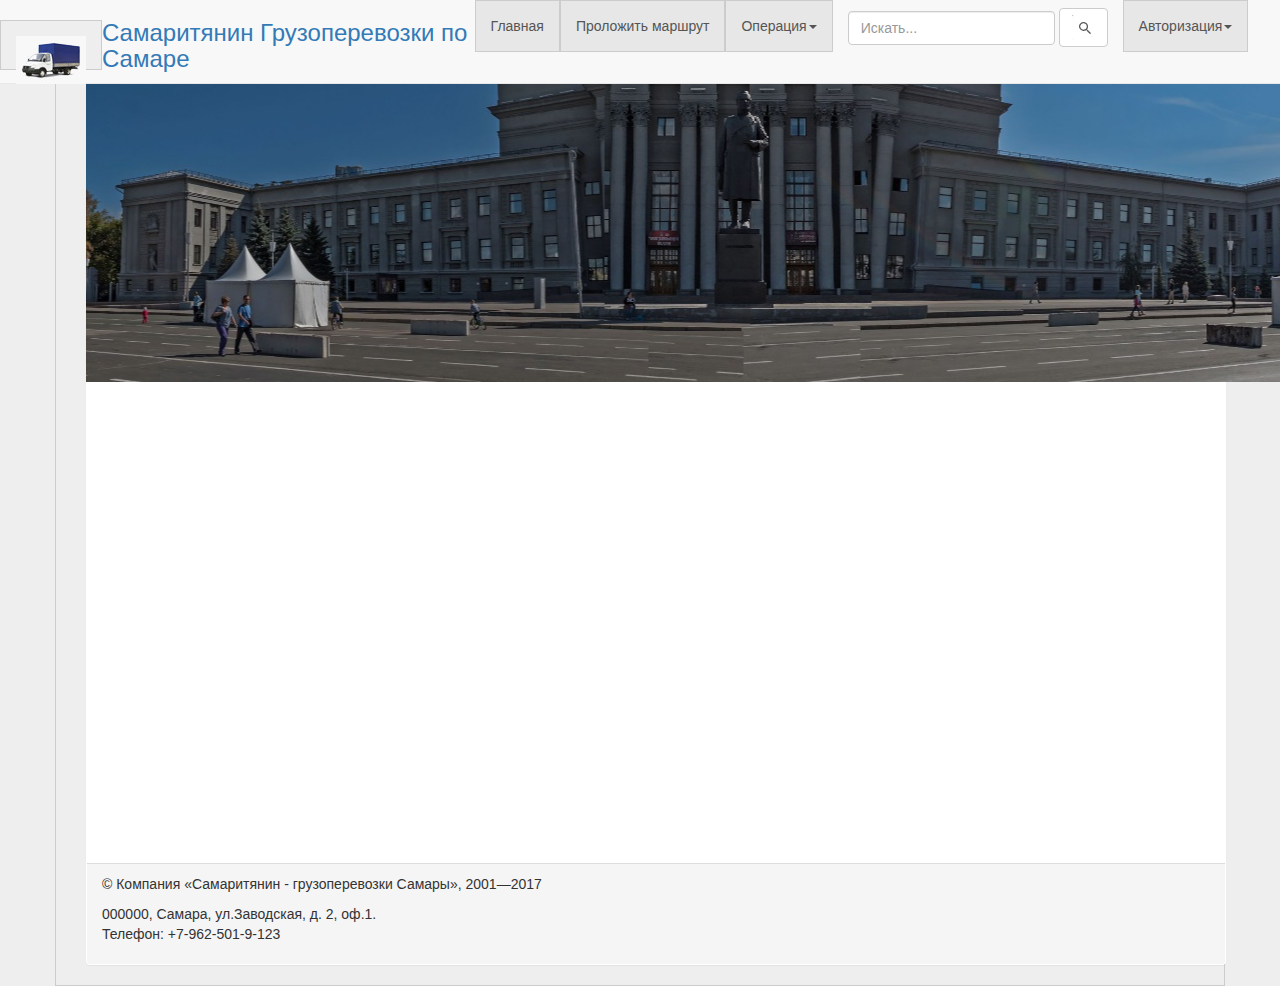
<file: index.html>
<!DOCTYPE html>
<html lang="en">
  <head>
    <meta charset="utf-8">
    <meta http-equiv="X-UA-Compatible" content="IE=edge">
    <meta name="viewport" content="width=device-width, initial-scale=1">
    <title>Bootstrap 101 Template</title>
    <link href="css/bootstrap.min.css" rel="stylesheet">
    <link href="css/style.css" rel="stylesheet">
    <!--[if lt IE 9]>
      <script src="https://oss.maxcdn.com/html5shiv/3.7.3/html5shiv.min.js"></script>
      <script src="https://oss.maxcdn.com/respond/1.4.2/respond.min.js"></script>
    <![endif]-->
  </head>
  <body class="main_page container block" style="padding-top: 1px;">
     
      <script src="https://ajax.googleapis.com/ajax/libs/jquery/1.12.4/jquery.min.js"></script>
      <script src="js/bootstrap.min.js"></script>
  
  
  <div class="container">
	<nav class="navbar navbar-default navbar-fixed-top" role="navigation">
  	<div class="container-fluid">
    <!-- Brand and toggle get grouped for better mobile display -->
    <div class="navbar-header">
      <button type="button" class="navbar-toggle" data-toggle="collapse" data-target="#bs-example-navbar-collapse-1">
            <span class="sr-only" >Toggle navigation</span>
            <span class="icon-bar"></span>
            <span class="icon-bar"></span>
            <span class="icon-bar"></span>
          </button>
      <a class="navbar-brand block" href="#"><img  src="img/gaz-tentcopy.jpg"><a  href="#"><h3 class="visible-lg visible-md" >Самаритянин Грузоперевозки по Самаре </h3></a> </img></a>
    </div>
	<div class="collapse navbar-collapse" id="bs-example-navbar-collapse-1">
      <ul class="nav navbar-nav">
        <li class="active block"><a href="#">Главная</a></li>
        <li class="active block"><a href="#">Проложить маршрут</a></li>
        <li class="dropdown active block">
          <a href="#" class="dropdown-toggle" data-toggle="dropdown">Операция<b class="caret"></b></a>
          <ul class="dropdown-menu">
            <li><a href="#">Заказать машину</a></li>
            <li><a href="#"></a></li>
            <li><a href="#">Что-то еще</a></li>
            <li class="divider"></li>
            <li><a href="#">Отдельная ссылка</a></li>
            <li class="divider"></li>
            <li><a href="#">Еще одна отдельная ссылка</a></li>
          </ul>
        </li>
      </ul>
      <form class="navbar-form navbar-left" role="search">
        <div class="form-group">
          <input type="text" class="form-control" placeholder="Искать...">
        </div>
        <button type="submit" style="width: 20; height: 20;" class="btn btn-default"><img  src="img/lupa.jpg"></button>
      </form>
 	<ul class="nav navbar-nav navbar-left">
        <!--li><a href="#">Ссылка</a></li-->
        <li class="dropdown active block">
          <a href="#" class="dropdown-toggle" data-toggle="dropdown">Авторизация<b class="caret"></b></a>
          <ul class="dropdown-menu">
            <div class="form-group">
          <li><input type="text" class="form-control" placeholder="Логин...">
        </li>
            <li><input type="text" class="form-control" placeholder="Пароль"></li>
            <li><button type="submit" style="width:100%; height: 30px;" class="btn btn-default">Вход</button></li></div>
            <li class="divider"></li>
            <li><a href="#">Регистрация</a></li>
          </ul>
        </li>
      </ul>
    </div><!-- /.navbar-collapse -->
  </div><!-- /.container-fluid -->
	</nav>
  	<div class="map__shadow clearfix" style="position : absolute;height : 380px;width : 100%;background : url(img/сайт2.jpg) repeat-y center 0;"></div>
  	<div class="map__shadow " style="position : absolute;height : 380px;width : 100%;background : url(img/сайт1.jpg) repeat-y center 0;"></div>
  	
  	<div class="container">
  		<div class="row">
  			<div class="col-md-8 col-md-push-4 block">
				<div class="row">
					<div class="col-sm-4"><h2>content1</h2>
					<hr class="hidden-lg hidden-md">
					
					</div>
				</div>  				
  			</div>
  			
  		</div>
  	</div>
  			
  	<div class="panel map" style="padding-top : 385px;">
    		<p></p>
    		<div id="map" style="width:450px; height:400px">
    		
    		<script src="http://api-maps.yandex.ru/2.0/?load=package.full&lang=ru-RU" type="text/javascript"></script>
    		
    		<script>
    			var myMap;
    			ymaps.ready(init);
    			function init(){
    				myMap = new ymaps.Map("map", {
    					center:[53.16,50.13],
    					zoom: 10
    				});
    			}
    		</script>
  	</div>
  		
	
	  	
  	<div class="panel-footer">
  		<div class="footer-address">
      		<p class="footer-address__text">© Компания «Самаритянин - грузоперевозки Самары», 2001—2017</p>
      		<p class="footer-address__text">000000, Самара, ул.Заводская, д. 2, оф.1.<br>Телефон: +7-962-501-9-123 <span style="display:none">no-skype</span></p>
              
        </div>
    </div>
  </div>
		  
  </body>
</html>
</file>
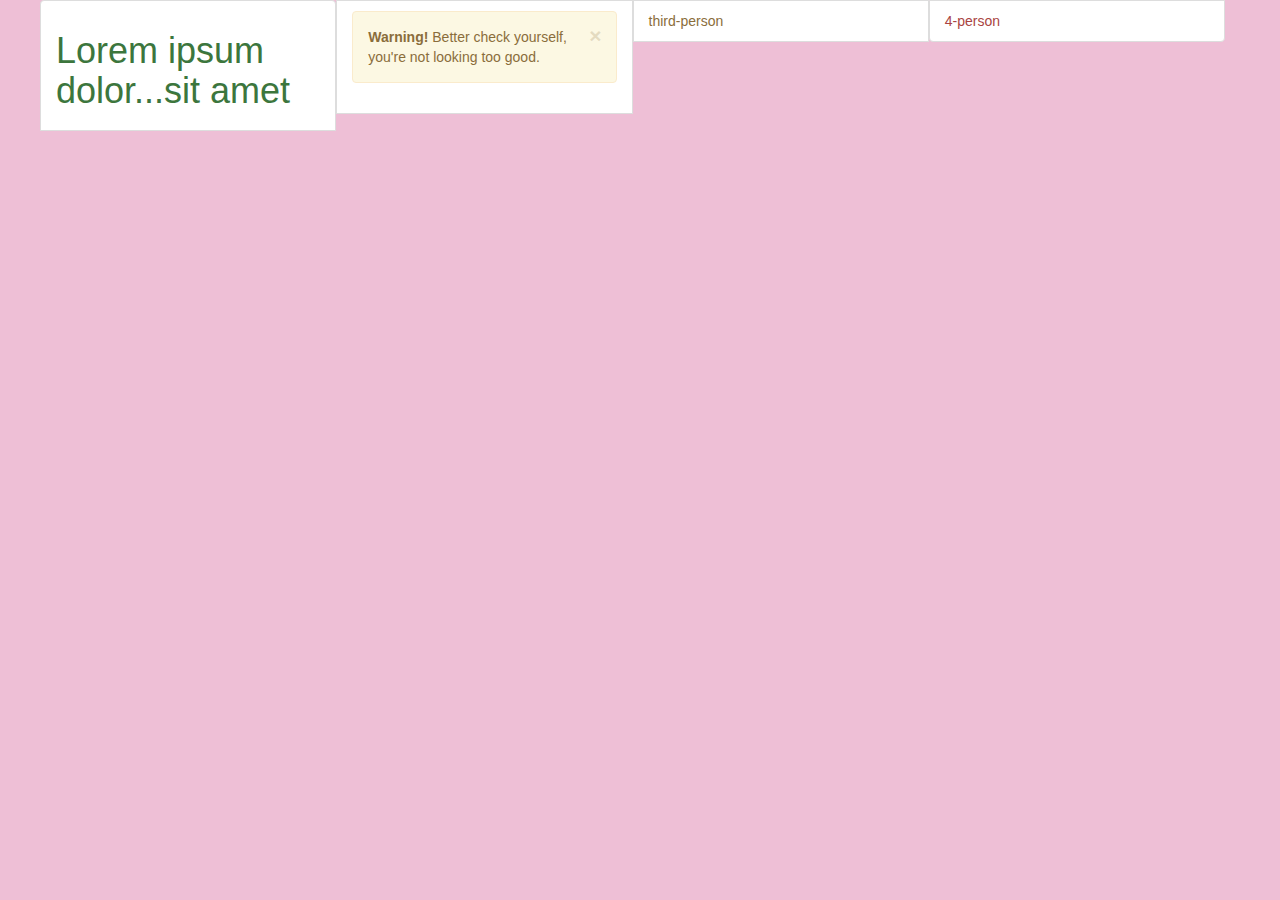
<file: index2.html>
<!DOCTYPE html>
<html lang="en">
  <head>
    <meta charset="utf-8">
    <meta http-equiv="X-UA-Compatible" content="IE=edge">
    <meta name="viewport" content="width=device-width, initial-scale=1">
    <title>Bootstrap 101 Template</title>
    <link href="css/bootstrap.min.css" rel="stylesheet">
    <link href="css/style.css" rel="stylesheet">
    <!--[if lt IE 9]>
      <script src="https://oss.maxcdn.com/html5shiv/3.7.3/html5shiv.min.js"></script>
      <script src="https://oss.maxcdn.com/respond/1.4.2/respond.min.js"></script>
    <![endif]-->
  </head>
  <body>
    <div class="container list-group"> 
      <div class="row">
        <a href="#" class="col-md-3 col-sm-6 block list-group-item list-group-item-success">
          <h1>Lorem ipsum dolor...sit amet</h1> 
        </a>
        
        <a href="#" class="col-md-3 col-sm-6 block list-group-item list-group-item-info">
          <div class="alert alert-warning alert-dismissable">
            <button type="button" class="close" data-dismiss="alert" aria-hidden="true">&times;</button>
              <strong>Warning!</strong> Better check yourself, you're not looking too good.
          </div>
        </a><div class="clearfix visible-sm-block"></div>
        <!--div class="clearfix visible-sm-block">Блок что скрыт</div-->
        <a href="#" class="col-md-3 col-sm-6 block list-group-item list-group-item-warning">third-person
        </a>
        <a href="#" class="col-md-3 col-sm-6 block list-group-item list-group-item-danger">4-person
        </a>
      </div>
    </div>
   
      <script src="https://ajax.googleapis.com/ajax/libs/jquery/1.12.4/jquery.min.js"></script>
      <script src="js/bootstrap.min.js"></script>
  </body>
</html>
</file>
<file: css/style.css>
.block{
	background: #eee;
	border: 1px solid #ccc;
}

.list-group-item, .list-group-item-success {
	color: #3c763d;
    background-color: #dff0d8;
}

a.list-group-item-success {
    color: #3c763d;
}

.list-group-item:first-child {
    border-top-right-radius: 4px;
    border-top-left-radius: 4px;
}

.list-group-item {
    position: relative;
    display: block;
    padding: 10px 15px;
    margin-bottom: -1px;
    background-color: #fff;
    border: 1px solid #ddd;
}

a.list-group-item-success.active {
	background-color: #dff0d8;
}

a.list-group-item-success.hover {
	background-color: #dff0d8;
}


a.list-group-item-info {
    color: #31708f;
}

a.list-group-item-info.active {
    color: #31708f;
    background-color: #d9edf7;
}

a.list-group-item-info.hover {
    color: #31708f;
    background-color: #d9edf7;
}
</file>
